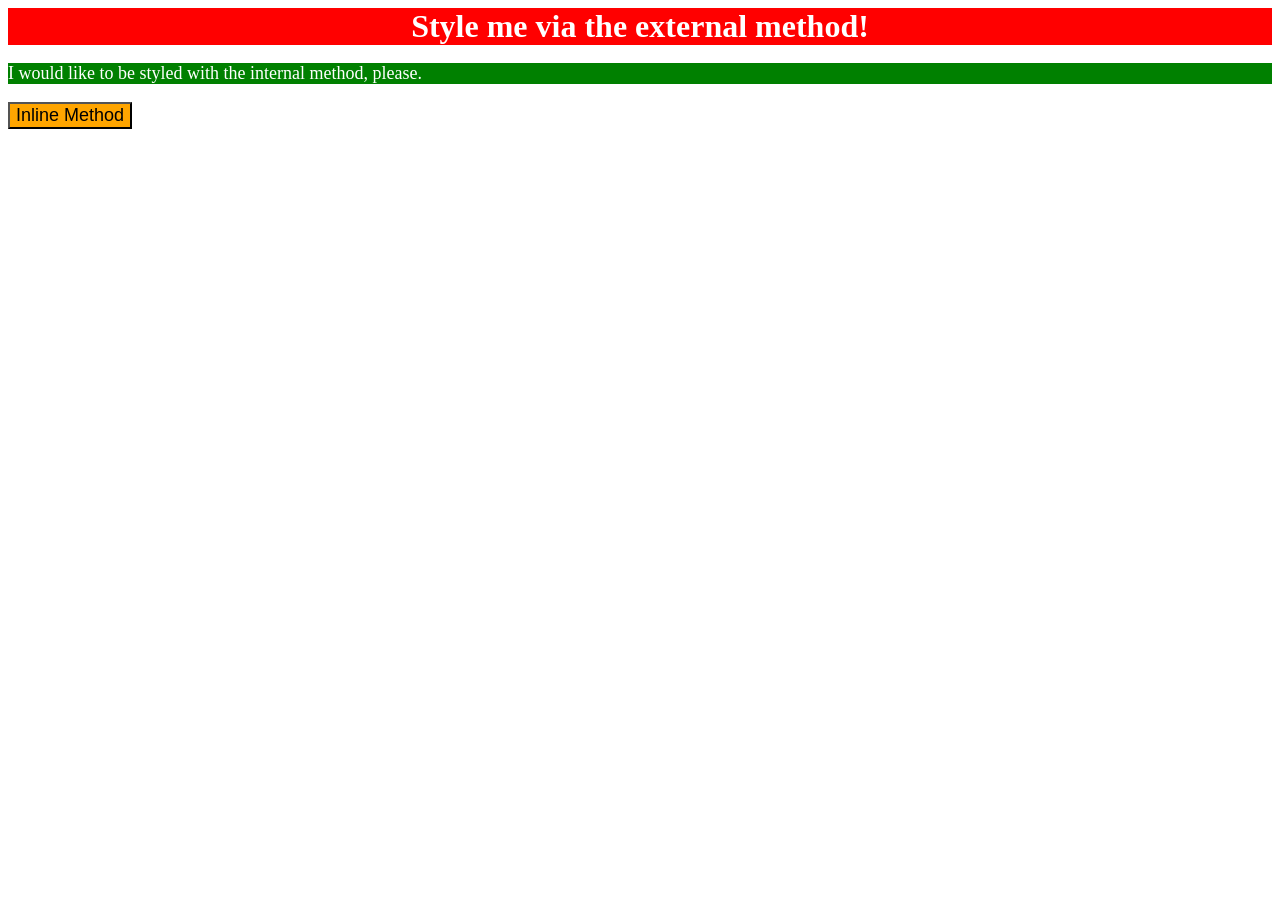
<file: foundations/intro-to-css/01-css-methods/index.html>
<!DOCTYPE html>
<html lang="en">
  <head>
    <meta charset="UTF-8">
    <meta http-equiv="X-UA-Compatible" content="IE=edge">
    <meta name="viewport" content="width=device-width, initial-scale=1.0">
    <title>Methods for Adding CSS</title>
    <link rel="stylesheet" href="./style.css">
    <style>
      p{
        color : white;
        background-color: green;
        font-size: 18px;
      }
    </style>
  </head>
  <body>
    <div>Style me via the external method!</div>
    <p>I would like to be styled with the internal method, please.</p>
    <button style="background-color: orange; font-size: 18px;">Inline Method</button>
  </body>
</html>
</file>
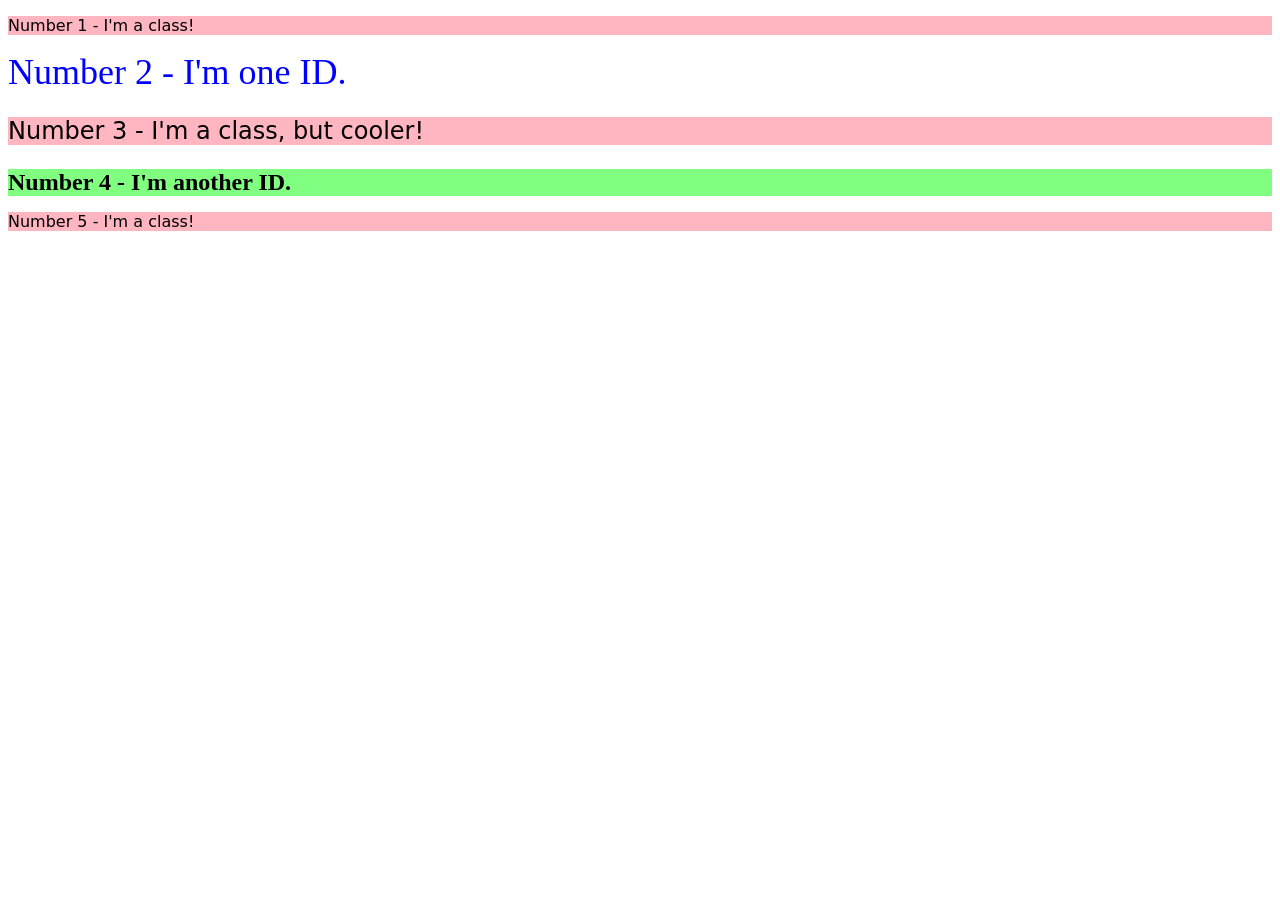
<file: foundations/intro-to-css/02-class-id-selectors/index.html>
<!DOCTYPE html>
<html lang="en">
  <head>
    <meta charset="UTF-8">
    <meta http-equiv="X-UA-Compatible" content="IE=edge">
    <meta name="viewport" content="width=device-width, initial-scale=1.0">
    <title>Class and ID Selectors</title>
    <link rel="stylesheet" href="style.css">
  </head>
  <body>
    <p class="odd">Number 1 - I'm a class!</p>
    <div id="two">Number 2 - I'm one ID.</div>
    <p class="odd three">Number 3 - I'm a class, but cooler!</p>
    <div id="four">Number 4 - I'm another ID.</div>
    <p class="odd">Number 5 - I'm a class!</p>
  </body>
</html>
</file>
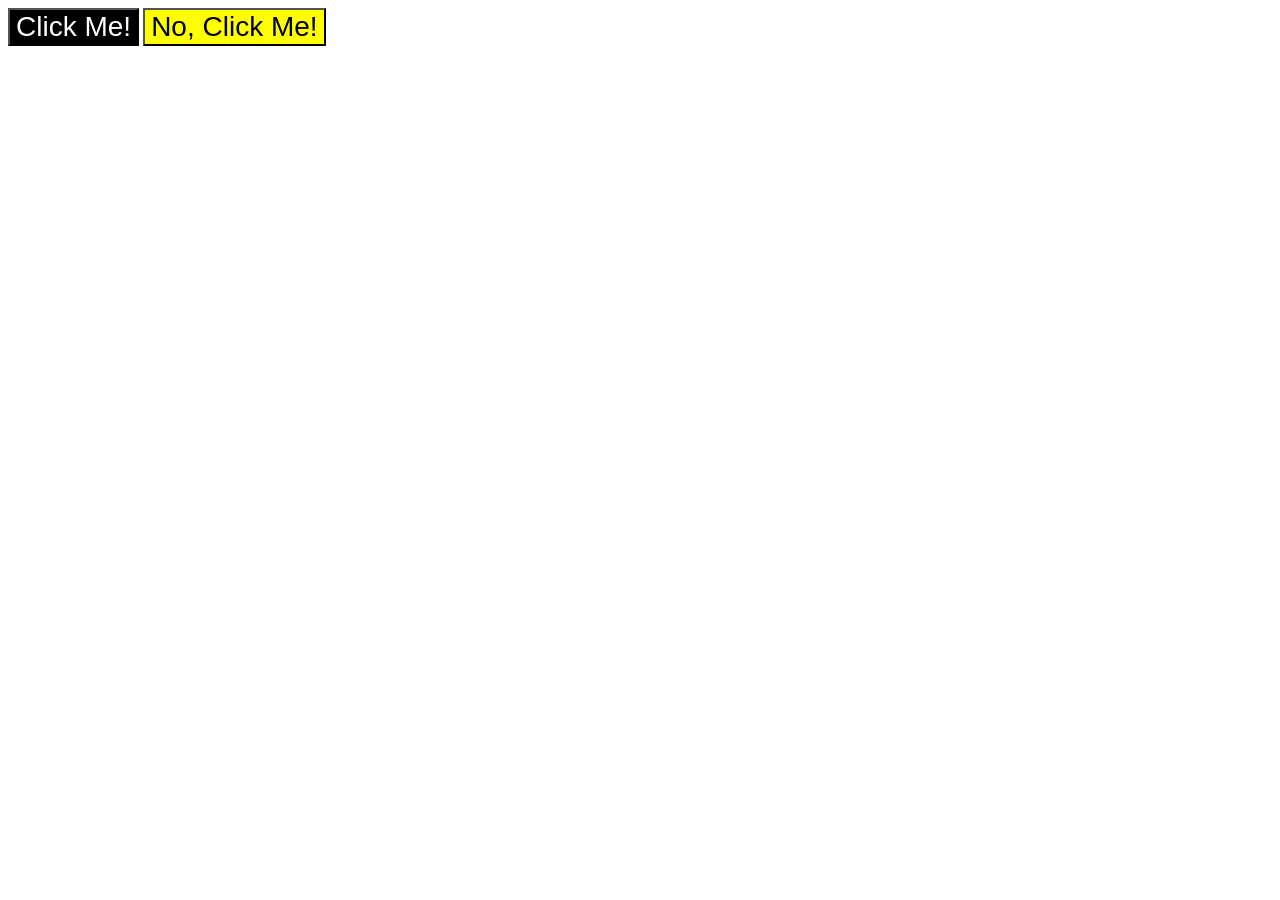
<file: foundations/intro-to-css/03-grouping-selectors/index.html>
<!DOCTYPE html>
<html lang="en">
  <head>
    <meta charset="UTF-8">
    <meta http-equiv="X-UA-Compatible" content="IE=edge">
    <meta name="viewport" content="width=device-width, initial-scale=1.0">
    <title>Grouping Selectors</title>
    <link rel="stylesheet" href="style.css">
  </head>
  <body>
    <button class="btn" id="b1">Click Me!</button>
    <button class="btn" id="b2">No, Click Me!</button>
  </body>
</html>
</file>
<file: foundations/intro-to-css/01-css-methods/style.css>
div{
    color: white;
    background-color: red;
    font-size: 32px;
    text-align: center;
    font-weight: bold;
}
</file>
<file: foundations/intro-to-css/02-class-id-selectors/style.css>
/* Add CSS Styling */
.odd{
    background-color: lightpink;
    font-family: Verdana, "DejaVu Sans", sans-serif;
}
.odd.three{
    font-size: 24px;
}
#two{
    color: blue;
    font-size: 36px;
}
#four{
    /* background-color: lightgreen; */
    background-color: hsl(120, 100%, 75%);
    font-size: 24px;
    font-weight: bold;
}
</file>
<file: foundations/intro-to-css/03-grouping-selectors/style.css>
/* Add CSS Styling */

/* - **The first element**: a black background and white text
- **The second element**: a yellow background
- **Both elements**: a font size of 28px and a list of fonts containing `Helvetica` and `Times New Roman`, with `sans-serif` as a fallback */

#b1{
    background-color: black;
    color: white;
}
#b2{
    background-color: yellow;
}
#b1, #b2{
    font-size: 28px;
    font-family: Helvetica, Times New Roman, Sans-serif;
}
</file>
